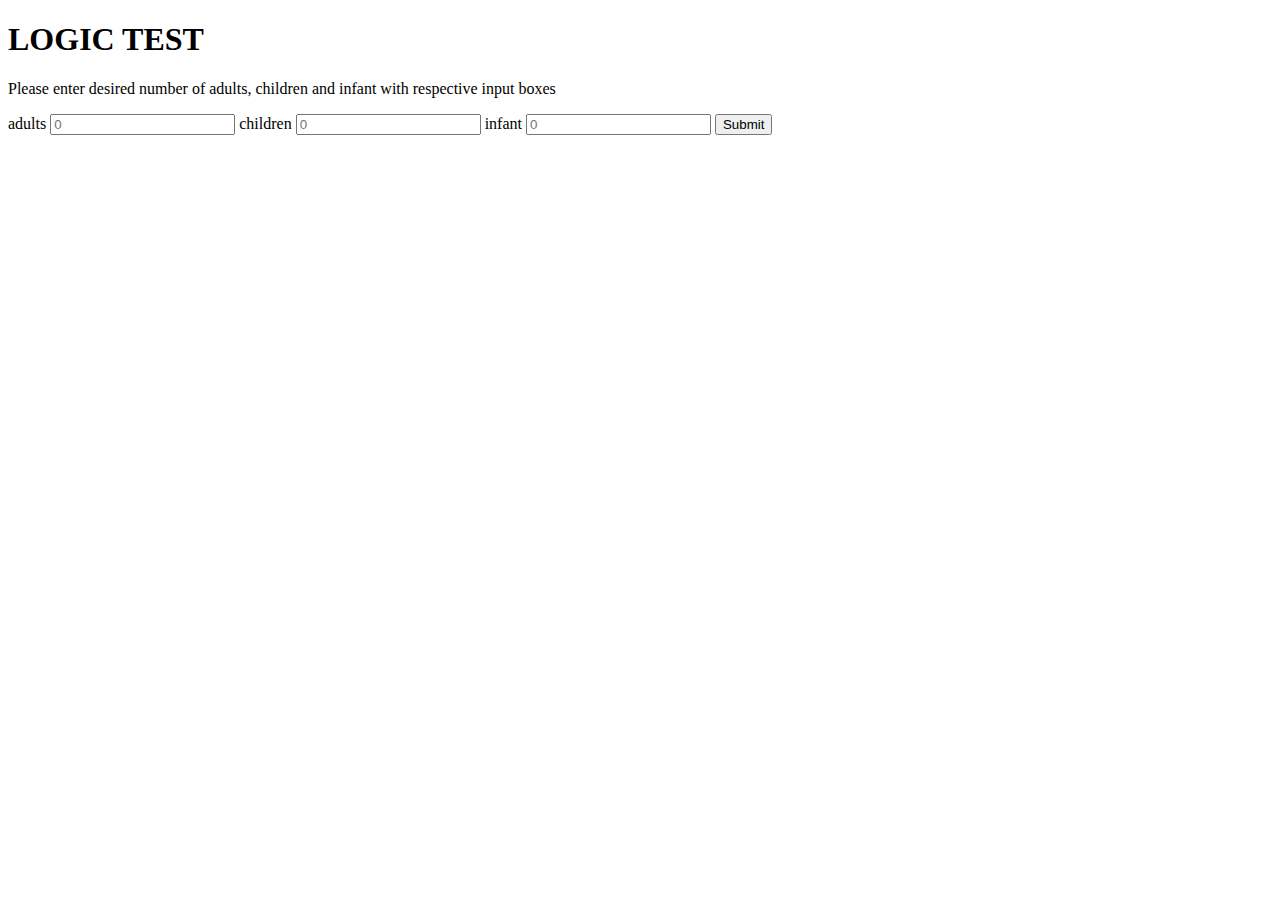
<file: Kevin James Stevens Test Entry for Tripfez/LOGIC TEST/index.html>
<!DOCTYPE html>
<html lang="en">
<head>
	<meta charset="UTF-8">
	<title>LOGIC TEST</title>
	<link rel="stylesheet" type="text/css" href="assets/style.css">
	<script src='https://cdnjs.cloudflare.com/ajax/libs/jquery/3.3.1/jquery.min.js'></script>
</head>
<body>
	<header>
		<h1>LOGIC TEST</h1>
	</header>
		<p>Please enter desired number of adults, children and infant with respective input boxes</p>
		<form action="#" id='hotel-form'>
			<label for="adults">adults</label>
			<input type="number" pattern="0|[1-9]\d{0,2}" min="0" placeholder='0' id="adults" />
			<label for="children">children</label>
			<input type="number" pattern="0|[1-9]\d{0,2}" min="0" placeholder='0' id="children" />
			<label for="infant">infant</label>
			<input type="number" pattern="0|[1-9]\d{0,2}" min="0" placeholder='0' id="infant" />
			<input type="submit" id='submit'>
		</form>
		<p id='summary' style='display: none;'>Your request input was:<br><br>
			<span id='displayAdult'></span><br>
			<span id='displayChildren'></span><br>
			<span id='displayInfant'></span><br>
		</p>
		<p id='booking-result'></p>
	<footer>
		<!-- CUSTOM JS -->
		<script src="assets/main.js"></script>
	</footer>
</body>
</html>
</file>
<file: Kevin James Stevens Test Entry for Tripfez/LOGIC TEST/assets/style.css>
/** nothing to do here :D **/
</file>
